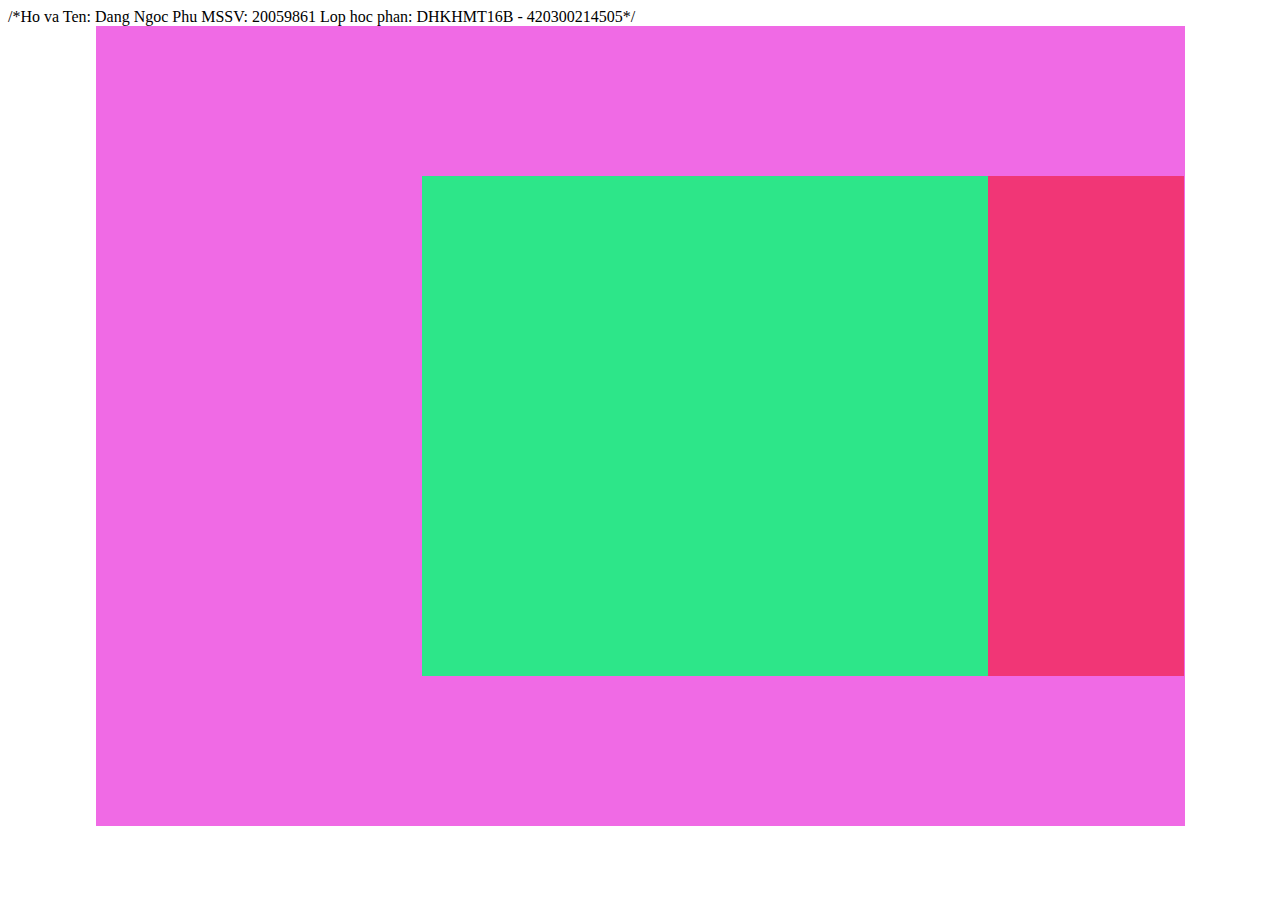
<file: baitapngay0802/index.html>
<!DOCTYPE html>
/*Ho va Ten: Dang Ngoc Phu
MSSV: 20059861
Lop hoc phan: DHKHMT16B - 420300214505*/
<html lang="en">

<head>
    <meta charset="UTF-8">
    <meta http-equiv="X-UA-Compatible" content="IE=edge">
    <meta name="viewport" content="width=device-width, initial-scale=1.0">
    <title>Demo</title>
    <link rel="stylesheet" href="./main.css">
</head>

    

<body>
    <div id="wrapper">
        <div id="header">

        </div>
        <div id="content">
            <div id="leftside">

            </div>
            <div id="centerside">

            </div>
            <div id="rightside">

            </div>
        </div>
        <div id="footer">

        </div>
    </div>
</body>

</html>
</file>
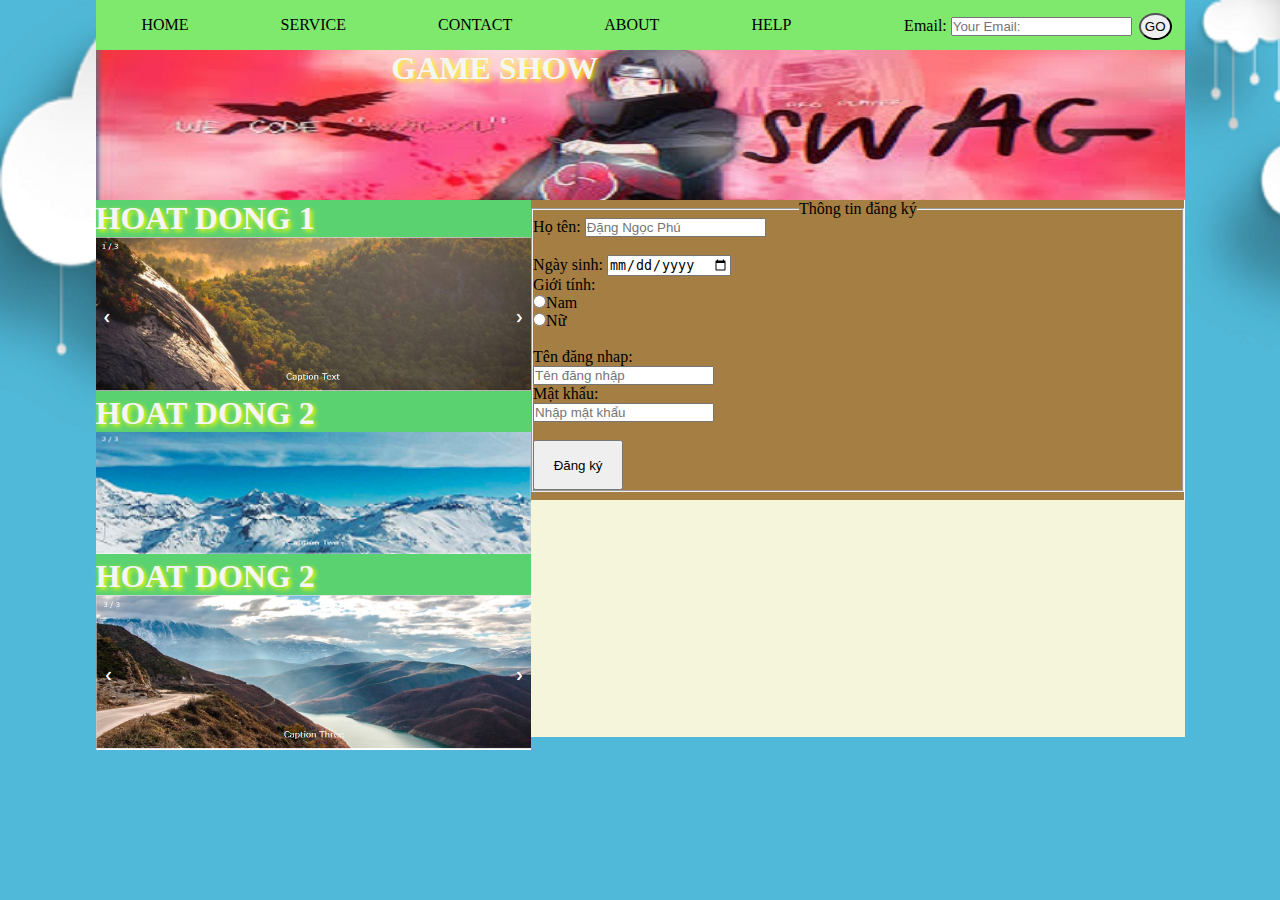
<file: html/index.html>
<!DOCTYPE html>
<html lang="en">
<head>
    <meta charset="UTF-8">
    <meta http-equiv="X-UA-Compatible" content="IE=edge">
    <meta name="viewport" content="width=device-width, initial-scale=1.0">
    <title>Document</title>
    <link rel="stylesheet" href="../css/style.css">
</head>
<body>
    <div class="wrapper">
        <nav>
            <ul class="menu">
                <li>Home</li>
                <li>Service
                    <ul class="submenu">
                        <li>Phone</li>
                        <li>Internet</li>
                        <li>Tivi</li>
                    </ul>
                </li>
                <li>Contact</li>
                <li>About</li>
                <li>Help</li>
            </ul>
            <span>
                <form action="dangky.php" id="formEmail">
                    <label for="lblEmail">Email: </label>
                    <input type="email" name="txtEmail" id="txtEmail" required placeholder="Your Email: ">
                    <input type="submit" value="GO" id="submit">
                </form>
            </span>
        </nav>
        <header>
            <h1 style="text-align: center;">GAME SHOW</h1>
        </header>
        <div class="content">
            <aside>
                <article>
                    <h1>HOAT DONG 1</h1>
                    <img src="../img/h1.PNG" alt="">
                </article>
                <article>
                    <h1>
                        HOAT DONG 2
                    </h1>
                    <img src="../img/h2.PNG" alt="">
                </article>
                <article>
                    <h1>
                        HOAT DONG 2
                    </h1>
                    <img src="../img/h3.PNG" alt="">
                </article>
            </aside>
            <section>
                <article>
                    <form action="dangky.php" method="get">
                        <fieldset>
                            <legend>Thông tin đăng ký</legend>
                            <label for="lblHoTen">Họ tên: </label>
                            <input type="text" name="txtHoTen" id="txtHoTen" required placeholder="Đặng Ngọc Phú"> <br> <br>
                            <label for="lblNgaySinh">Ngày sinh: </label>
                            <input type="date" name="txtDate" id="txtDate" required placeholder="Ngày sinh" pattern="dd/mm/yyyy"> <br>
                            <label for="lblGioitinh">Giới tính: </label> <br>
                            <input type="radio" name="gioitinh" id="nam">Nam <br>
                            <input type="radio" name="gioitinh" id="nu">Nữ <br><br>
                            <label for="txtLogin">Tên đăng nhap: </label> <br>
                            <input type="text" name="txtDangNhap" id="txtDangNhap" placeholder="Tên đăng nhập"> <br>
                            <label for="psw">Mật khẩu: </label> <br>
                            <input type="password" name="password" id="password" placeholder="Nhập mật khẩu"> <br> <br>
                            <input type="submit" value="Đăng ký" id="btn-submit">
                        </fieldset>
                    </form>
                </article>
            </section>
        </div>
        <footer></footer>
    </div>
</body>
</html>
</file>
<file: baitapngay0802/main.css>
#wrapper {
    max-width: 1089px;
    margin: 0px auto;
    height: 800px;
    background-color: rgb(240, 106, 229);
}

#header {
    height: 150px;
   

}

#content {
    height: 500px;
    display: flex;
}

#leftside {
    width: 30%;
}

#centerside {
    width: 52%;
    background-color: rgb(45, 230, 137);
}

#rightside {
    width: 18%;
    background-color: rgba(240, 48, 105, 0.897);
}

#footer {
    height: 130px;
}
</file>
<file: css/style.css>
*{
    margin: 0px auto;
    padding: 0px;
    box-sizing: border-box;
}
body{
    background-image: url(../img/background.png);
    
}
.wrapper{
    height: 737px;
    width: 1089px;
    background-color: beige;

}
#submit{
    border-radius: 50%;
    padding: 4px;
    margin: 3px;
}
#formEmail{
    float: right;
    padding: 10px 10px;
}
nav{
    width: 100% ;
    height: 50px;
    background-color: rgba(79, 228, 65, 0.712);

}
nav li{
    display: inline-block;
    line-height: 50px;
    padding: 0px 46px;
    float: left;
    text-transform: uppercase;
    position: relative;
}
nav li:hover{
    background-color: rgba(218, 238, 42, 0.712);
    color: red;
    font-family: 'Courier New', Courier, monospace;
    cursor: pointer;
}

nav li:hover>.submenu{
    display: block;
}

nav .submenu{
    width: 200px;
    height: 150px;
    background-color: aliceblue;
    display: none;
    position: absolute;
    left: -1px;
    top:100%;
}
nav .submenu li{
    width: 100%;
}
aside{
    width: 40%;
    height: 176%;
    background-color: rgb(91,210,112);
    float: left;
}
section{
    width: 60%;
    height: 100%;
    background-color: rgb(165,126, 67);
    float: left;
}
header{
    height: 150px;
    width: 100%;
    background-image: url(../img/Header.jfif);
    text-align: center;
}
h1{
    color: whitesmoke;
    font-weight: bold;
    text-shadow: 2px 2px 5px yellow;
}
h1:hover{
    transform: rotate(45deg);
    cursor: pointer;
}
.content{
    height: 300px;
    width: 100%;
    background-color: azure;
}
.wrapper .content aside article img:hover{
    transform: rotate(45deg);
}
.wrapper .content aside article img{
    width: 100%;
}
#btn-submit{
    width: 90px;
    height: 50px;
    cursor: pointer;
}
</file>
